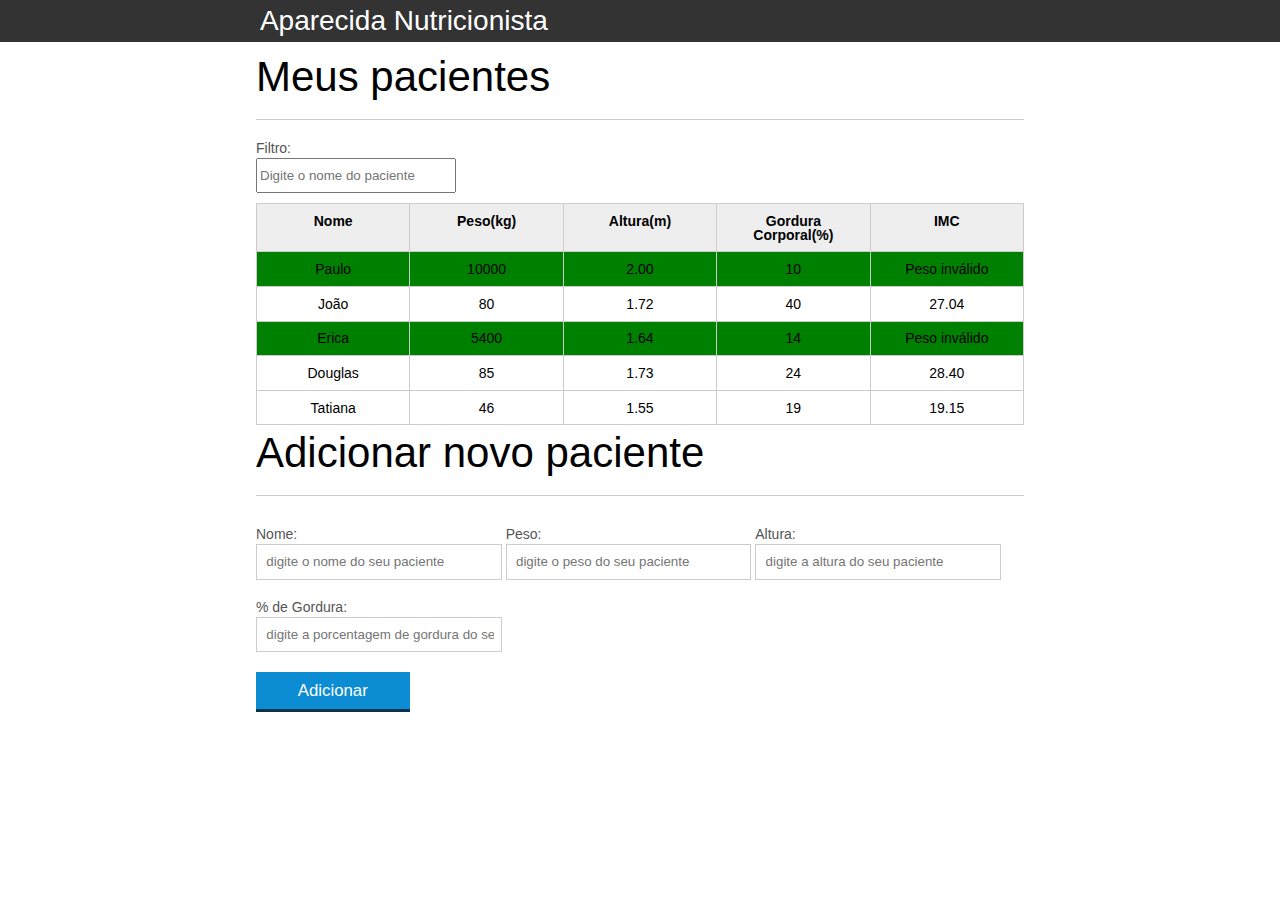
<file: Curso Alura 2017/index.html>
<!DOCTYPE html>
<html lang="pt-br">
	<head>
		<meta charset="UTF-8">
		<title>Aparecida Nutrição</title>
		<link rel="icon" href="favicon.ico" type="image/x-icon">
		<link rel="stylesheet" type="text/css" href="css/reset.css">
		<link rel="stylesheet" type="text/css" href="css/index.css">

	</head>
	<body>

		<header>
			<div class="container">
				<h1 class="titulo">Aparecida Nutrição</h1>
			</div>
		</header>
		<main>
			<section class="container">
				<h2>Meus pacientes</h2>
				<label for="filtrar-tabela">Filtro:</label>
				<input type="text" name="filtro" id="filtrar-tabela" placeholder="Digite o nome do paciente">
				<table>
					<thead>
						<tr>
							<th>Nome</th>
							<th>Peso(kg)</th>
							<th>Altura(m)</th>
							<th>Gordura Corporal(%)</th>
							<th>IMC</th>
						</tr>
					</thead>
					<tbody id="tabela-pacientes">
						<tr class="paciente" id="primeiro-paciente">
							<td class="info-nome">Paulo</td>
							<td class="info-peso">10000</td>
							<td class="info-altura">2.00</td>
							<td class="info-gordura">10</td>
							<td class="info-imc">0</td>
						</tr>

						<tr class="paciente" id="segundo-paciente">
							<td class="info-nome">João</td>
							<td class="info-peso">80</td>
							<td class="info-altura">1.72</td>
							<td class="info-gordura">40</td>
							<td class="info-imc">0</td>
						</tr>

						<tr class="paciente" id="terceiro-paciente">
							<td class="info-nome">Erica</td>
							<td class="info-peso">5400</td>
							<td class="info-altura">1.64</td>
							<td class="info-gordura">14</td>
							<td class="info-imc">0</td>
						</tr>

						<tr class="paciente" id="quarto-paciente">
							<td class="info-nome">Douglas</td>
							<td class="info-peso">85</td>
							<td class="info-altura">1.73</td>
							<td class="info-gordura">24</td>
							<td class="info-imc">0</td>
						</tr>
						<tr class="paciente" id="quinto-paciente">
							<td class="info-nome">Tatiana</td>
							<td class="info-peso">46</td>
							<td class="info-altura">1.55</td>
							<td class="info-gordura">19</td>
							<td class="info-imc">0</td>
						</tr>
					</tbody>
				</table>

			</section>
		</main>

		<section class="container">
	    <h2 id="titulo-form">Adicionar novo paciente</h2>
	    <ul id="mensagens-erro">

	    </ul>
	    <form id="form-adiciona">
	        <div class="grupo">
	            <label for="nome">Nome:</label>
	            <input id="nome" name="nome" type="text" placeholder="digite o nome do seu paciente" class="campo">
	        </div>
	        <div class="grupo">
	            <label for="peso">Peso:</label>
	            <input id="peso" name="peso" type="text" placeholder="digite o peso do seu paciente" class="campo campo-medio">
	        </div>
	        <div class="grupo">
	            <label for="altura">Altura:</label>
	            <input id="altura" name="altura" type="text" placeholder="digite a altura do seu paciente" class="campo campo-medio">
	        </div>
	        <div class="grupo">
	            <label for="gordura">% de Gordura:</label>
	            <input id="gordura" type="text" placeholder="digite a porcentagem de gordura do seu paciente" class="campo campo-medio">
	        </div>

	        <button id="adicionar-paciente" class="botao bto-principal">Adicionar</button>
	    </form>
		</section>

		<script src="js/calcula-imc.js"></script>
		<script src="js/form.js"></script>
		<script src="js/remover-paciente.js"></script>
		<script src="js/filtro.js"></script>

	</body>
</html>
</file>
<file: Curso Alura 2017/css/index.css>
*{
	box-sizing: border-box;
 }

body{
	font-family: "Helvetica Neue", "Helvetica", Helvetica, Arial, sans-serif;
	font-size: 14px;
}

header{
	background-color: #333;
	height: 3em;
	color: #FFF;
	margin-bottom: 1em;
}

header h1{
	font-size: 2em;
	display:inline-block;
	vertical-align:	middle;
}
header h2{
	font-size: 2em;
	display:inline-block;
	vertical-align:	middle;
}

header .container:before{
	content: '';
	display:inline-block;
	height: 100%;
	vertical-align:	middle;
}

.container{
	width: 60%;
	height: 100%;
	margin: 0 auto;
}

section{
	margin: 2em 0;
	overflow: hidden;
}

section h2{
	font-size: 3em;
	display: block;
	padding-bottom: .5em;
	border-bottom: 1px solid #ccc;
	margin-bottom: .5em;
}

table{
	width: 100%;
	margin-bottom : .5em;
    table-layout: fixed;

}

td, th {
	padding: .7em;
	margin: 0;
	border: 1px solid #ccc;
	text-align: center;
}

th{
	font-weight: bold;
	background-color: #EEE;
}

label{
	color: #555;
	display: block;
	margin-bottom: .2em;
}

.campo{
	margin: 0;
	padding-bottom: 1em;
	width: 100%;
	border: 1px solid #ccc;
	padding: .7em;
	width: 100%;
}

.campo-medio{
	display: inline-block;
	padding-right: .5em;
}

.grupo{
	width: 32%;
	display: inline-block;
	padding: 10px 0px;
}

button{
	padding: .5em 2em;
	border: 0;
	border-bottom: 3px solid;
	font-size: 1.2em;
	cursor: pointer;
	margin: 0;
	margin-top: -3px;
	color: #fff;
	background-color:#0c8cd3;
	border-color: #04324c;
	width: 20%;
    display: block;
    clear: both;
    margin: 10px 0px;

}

button:active{
	margin-top:0px;
	border: 0;
}

button[disabled=disabled], button:disabled {
    background-color: gray;
	border-color: darkgray;

}

.adicionar-paciente{
    margin-top: 30px;
}

.campo-invalido{
	border: 1px solid red;
}

.paciente-invalido{
	background-color: green;
}

#mensagens-erro{
	color: red;
}

.fadeOut{
	opacity: 0;
	transition: 0.5s;
}

#filtrar-tabela{
	width: 200px;
	height: 35px;
	margin-bottom: 10px;
}

.invisivel{
	display: none;
}
</file>
